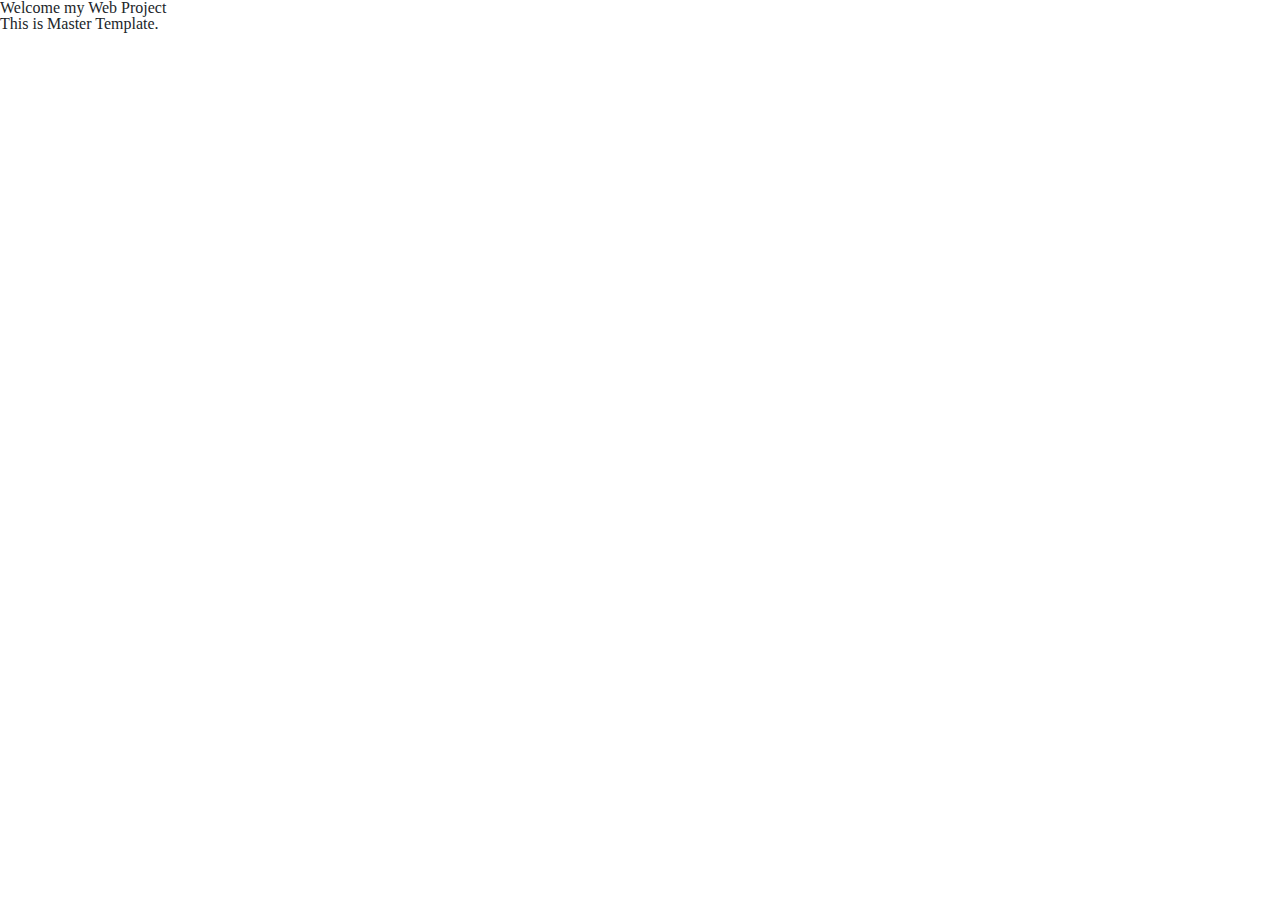
<file: Bootstrap V4.6/index.html>
<!doctype html>
<html lang="">

<head>
  <meta charset="utf-8">
  <title>Master Template</title>
  <meta name="description" content="">
  <meta name="viewport" content="width=device-width, initial-scale=1">

  <meta property="og:title" content="">
  <meta property="og:type" content="">
  <meta property="og:url" content="">
  <meta property="og:image" content="">

  <link rel="manifest" href="site.webmanifest">
  <link rel="apple-touch-icon" href="icon.png">
  <!-- Place favicon.ico in the root directory -->

  <!-- Bootstrap Library -->
  <link rel="stylesheet" href="css/bootstrap.css">
   
   <!-- Reset Css codes -->
   <link rel="stylesheet" href="css/reset.css">
   
   
    <!-- Style Css codes -->
   <link rel="stylesheet" href="css/style.css">
   
    

   
</head>

<body>

  <!-- Add your site or application content here -->
    <p>Welcome my Web Project</p>
   <p>This is Master Template.</p>
  
  
  
  <!-- Js -->
  <script src="js/bootstrap.js"></script>
  <script src="js/bootstrap.bundle.js"></script>
  <script src="js/jquery.js"></script>
  <script src="js/main.js"></script>
   
  
</body>

</html>
</file>
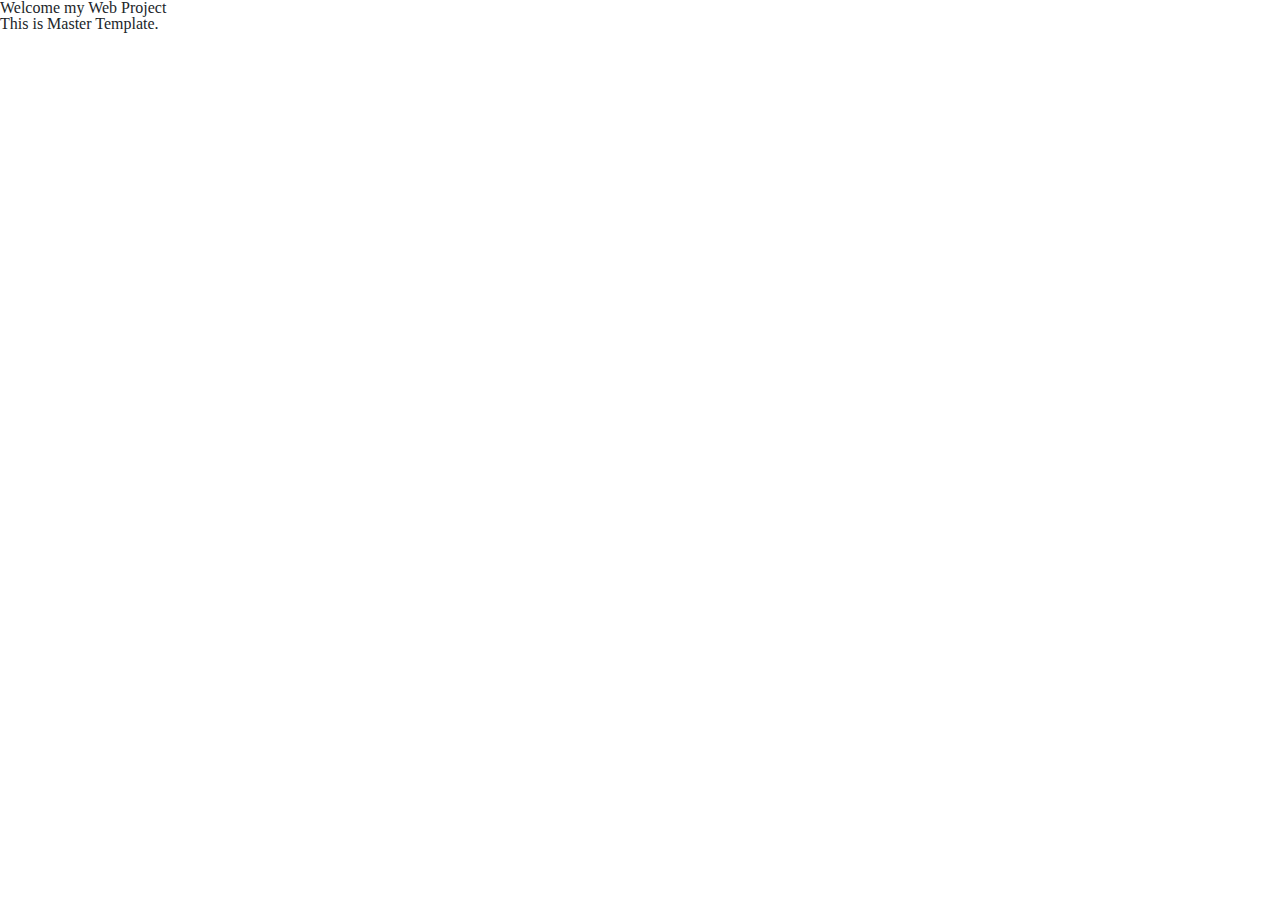
<file: Bootstrap V5- Min/index.html>
<!doctype html>
<html lang="">

<head>
  <meta charset="utf-8">
  <title>Master Template</title>
  <meta name="description" content="">
  <meta name="viewport" content="width=device-width, initial-scale=1">

  <meta property="og:title" content="">
  <meta property="og:type" content="">
  <meta property="og:url" content="">
  <meta property="og:image" content="">

  <link rel="manifest" href="site.webmanifest">
  <link rel="apple-touch-icon" href="icon.png">
 

  <!-- Bootstrap Library -->
  <link rel="stylesheet" href="css/bootstrap.min.css">
   
   <!-- Reset Css codes -->
   <link rel="stylesheet" href="css/reset.css">
   
   
    <!-- Style Css codes -->
   <link rel="stylesheet" href="css/style.css">
   
    

   
</head>

<body>

  <!-- Add your site or application content here -->
    <p>Welcome my Web Project</p>
   <p>This is Master Template.</p>
  
  
  
  <!-- Js -->
  <script src="js/bootstrap.min.js"></script>
  <script src="js/bootstrap.bundle.min.js"></script>
  <script src="js/main.js"></script>
   
  
</body>

</html>
</file>
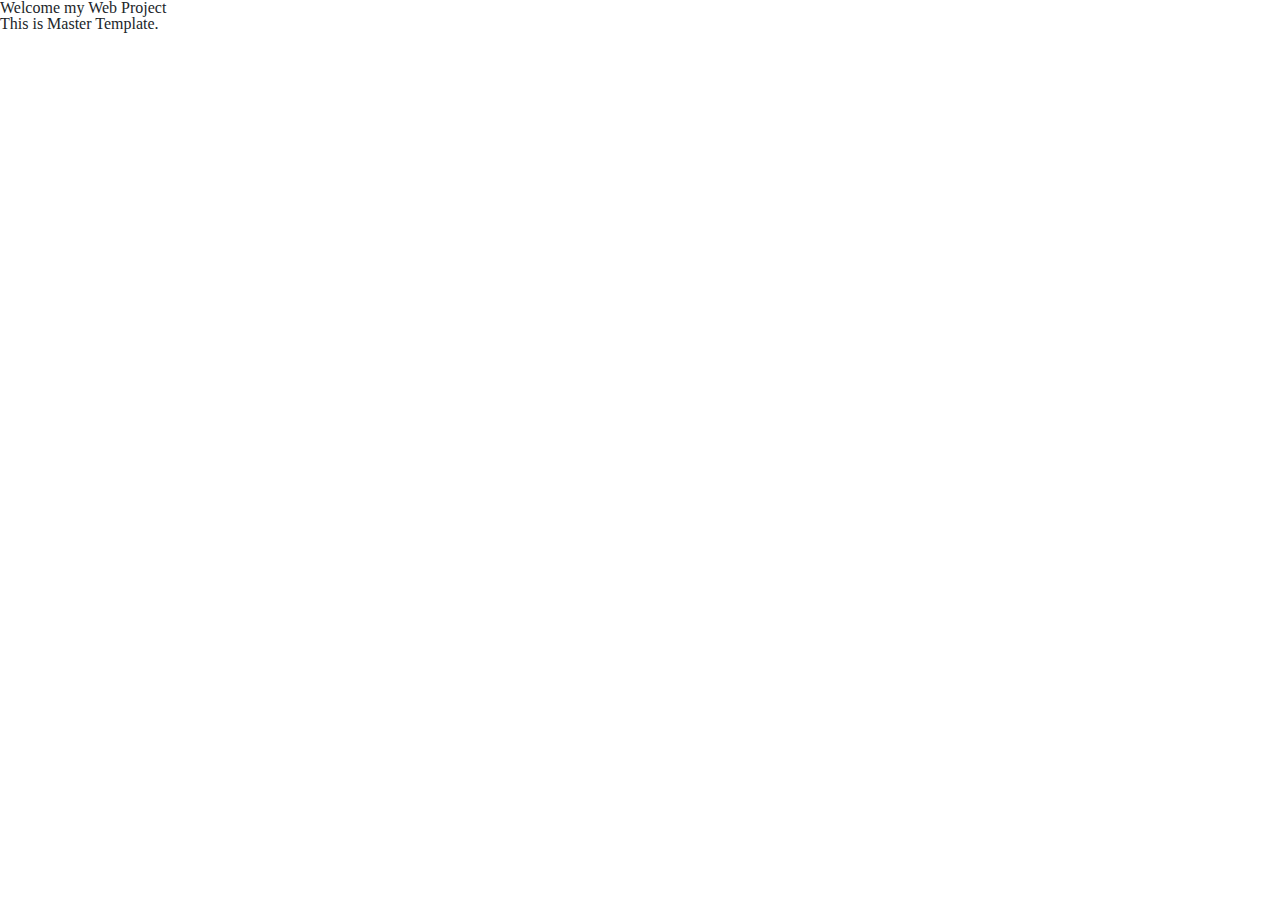
<file: Bootstrap V5/index.html>
<!doctype html>
<html lang="">

<head>
  <meta charset="utf-8">
  <title>Master Template</title>
  <meta name="description" content="">
  <meta name="viewport" content="width=device-width, initial-scale=1">

  <meta property="og:title" content="">
  <meta property="og:type" content="">
  <meta property="og:url" content="">
  <meta property="og:image" content="">

  <link rel="manifest" href="site.webmanifest">
  <link rel="apple-touch-icon" href="icon.png">
  <!-- Place favicon.ico in the root directory -->

  <!-- Bootstrap Library -->
  <link rel="stylesheet" href="css/bootstrap.css">
   
   <!-- Reset Css codes -->
   <link rel="stylesheet" href="css/reset.css">
   
   
    <!-- Style Css codes -->
   <link rel="stylesheet" href="css/style.css">
   
    

   
</head>

<body>

  <!-- Add your site or application content here -->
    <p>Welcome my Web Project</p>
   <p>This is Master Template.</p>
  
  
  
  <!-- Js -->
  <script src="js/bootstrap.js"></script>
  <script src="js/bootstrap.bundle.js"></script>
  <script src="js/main.js"></script>
   
  
</body>

</html>
</file>
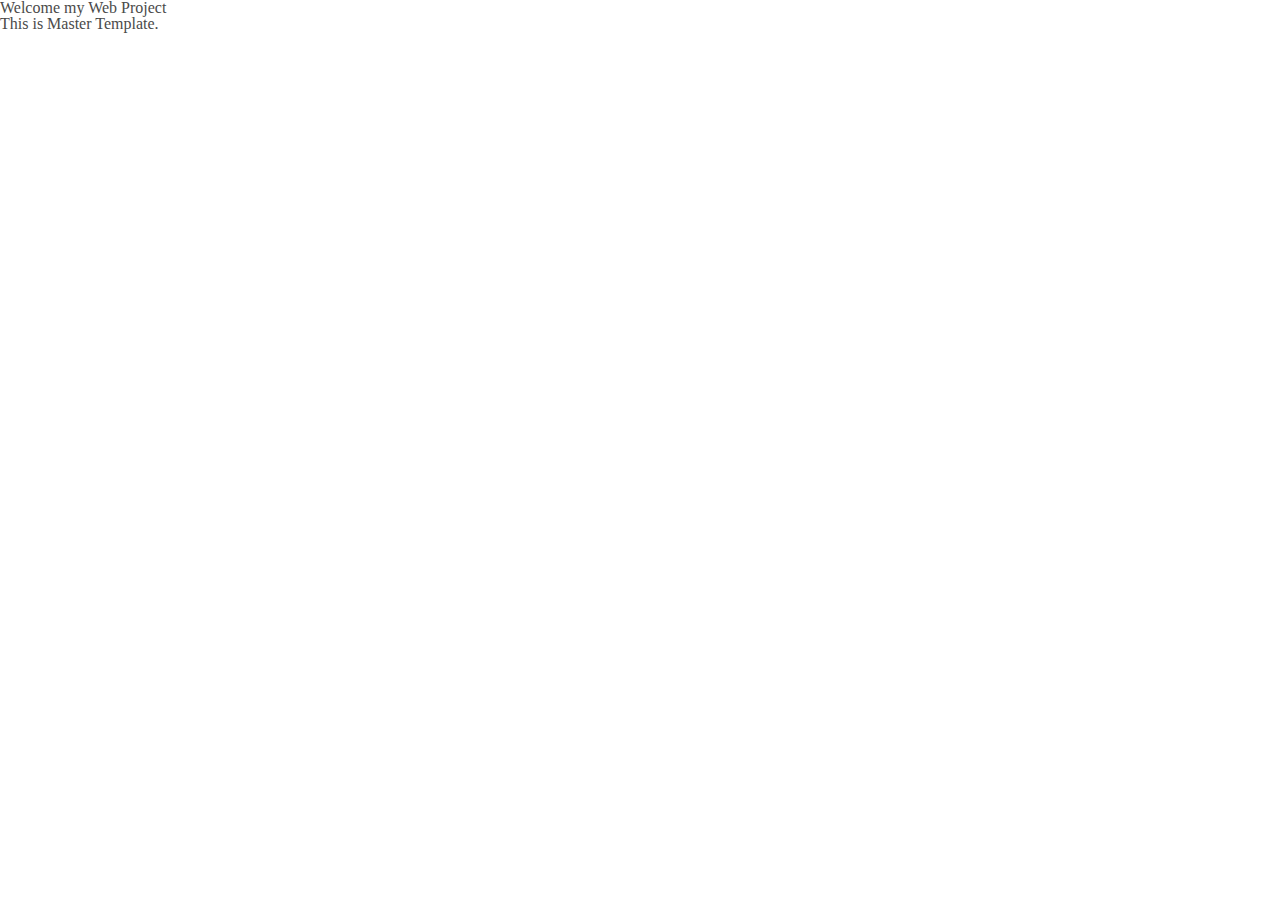
<file: Bulma V0.9-Min/index.html>
<!doctype html>
<html lang="">

<head>
  <meta charset="utf-8">
  <title>Master Template</title>
  <meta name="description" content="">
  <meta name="viewport" content="width=device-width, initial-scale=1">

  <meta property="og:title" content="">
  <meta property="og:type" content="">
  <meta property="og:url" content="">
  <meta property="og:image" content="">

  <link rel="manifest" href="site.webmanifest">
  <link rel="apple-touch-icon" href="icon.png">
 

  <!-- Bulma  Library -->
  <link rel="stylesheet" href="css/bulma.min.css">
   
   <!-- Reset Css codes -->
   <link rel="stylesheet" href="css/reset.css">
   
   
    <!-- Style Css codes -->
   <link rel="stylesheet" href="css/style.css">
   
    

   
</head>

<body>

  <!-- Add your site or application content here -->
    <p>Welcome my Web Project</p>
   <p>This is Master Template.</p>
  
  
  
  <!-- Js -->
 <script src="js/main.js"></script>
   
  
</body>

</html>
</file>
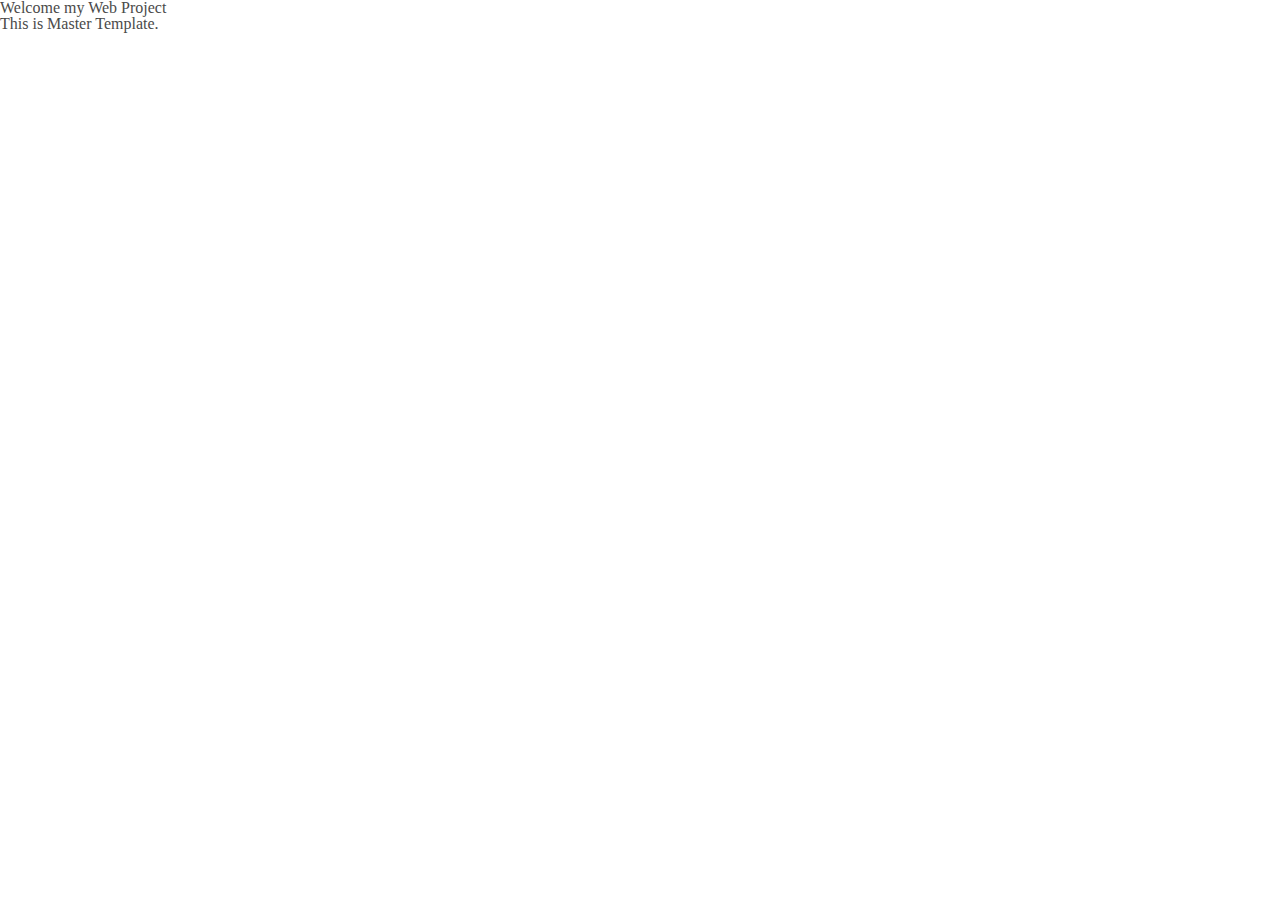
<file: Bulma v0.9/index.html>
<!doctype html>
<html lang="">

<head>
  <meta charset="utf-8">
  <title>Master Template</title>
  <meta name="description" content="">
  <meta name="viewport" content="width=device-width, initial-scale=1">

  <meta property="og:title" content="">
  <meta property="og:type" content="">
  <meta property="og:url" content="">
  <meta property="og:image" content="">

  <link rel="manifest" href="site.webmanifest">
  <link rel="apple-touch-icon" href="icon.png">
 

  <!-- Bulma  Library -->
  <link rel="stylesheet" href="css/bulma.css">
   
   <!-- Reset Css codes -->
   <link rel="stylesheet" href="css/reset.css">
   
   
    <!-- Style Css codes -->
   <link rel="stylesheet" href="css/style.css">
   
    

   
</head>

<body>

  <!-- Add your site or application content here -->
    <p>Welcome my Web Project</p>
   <p>This is Master Template.</p>
  
  
  
  <!-- Js -->
 <script src="js/main.js"></script>
   
  
</body>

</html>
</file>
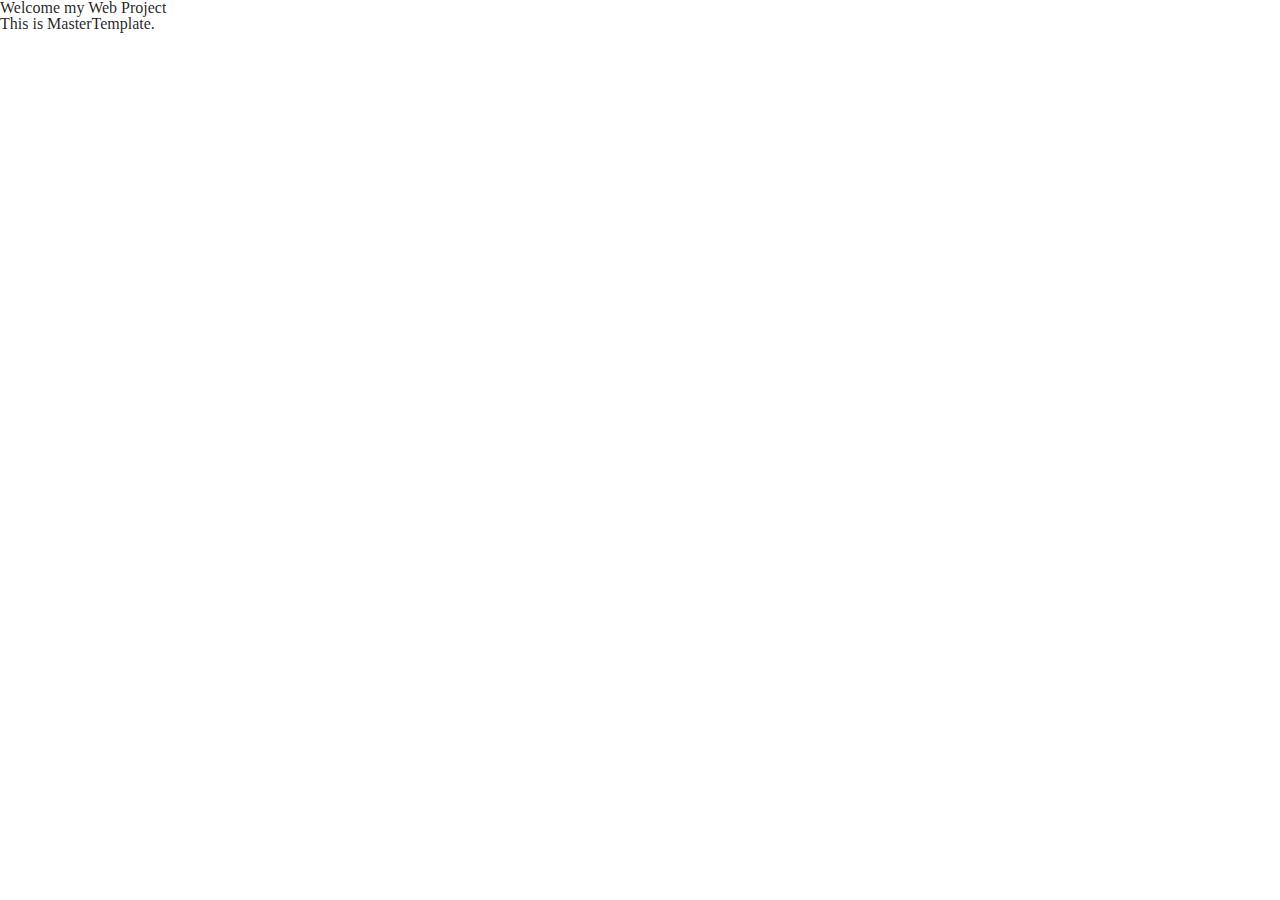
<file: Materialize/index.html>
<!doctype html>
<html lang="">

<head>
  <meta charset="utf-8">
  <title>Master Template</title>
  <meta name="description" content="">
  <meta name="viewport" content="width=device-width, initial-scale=1">

  <meta property="og:title" content="">
  <meta property="og:type" content="">
  <meta property="og:url" content="">
  <meta property="og:image" content="">

  <link rel="manifest" href="site.webmanifest">
  <link rel="apple-touch-icon" href="icon.png">
 

  <!-- Materialize  Library -->
  <link rel="stylesheet" href="css/materialize.min.css">
   
   <!-- Reset Css codes -->
   <link rel="stylesheet" href="css/reset.css">
   
   
    <!-- Style Css codes -->
   <link rel="stylesheet" href="css/style.css">
   
    

   
</head>

<body>

  <!-- Add your site or application content here -->
    <p>Welcome my Web Project</p>
   <p>This is MasterTemplate.</p>
  
  
  
  <!-- Js -->
 <script src="js/materialize.min.js"></script>
 <script src="js/main.js"></script>
   
  
</body>

</html>
</file>
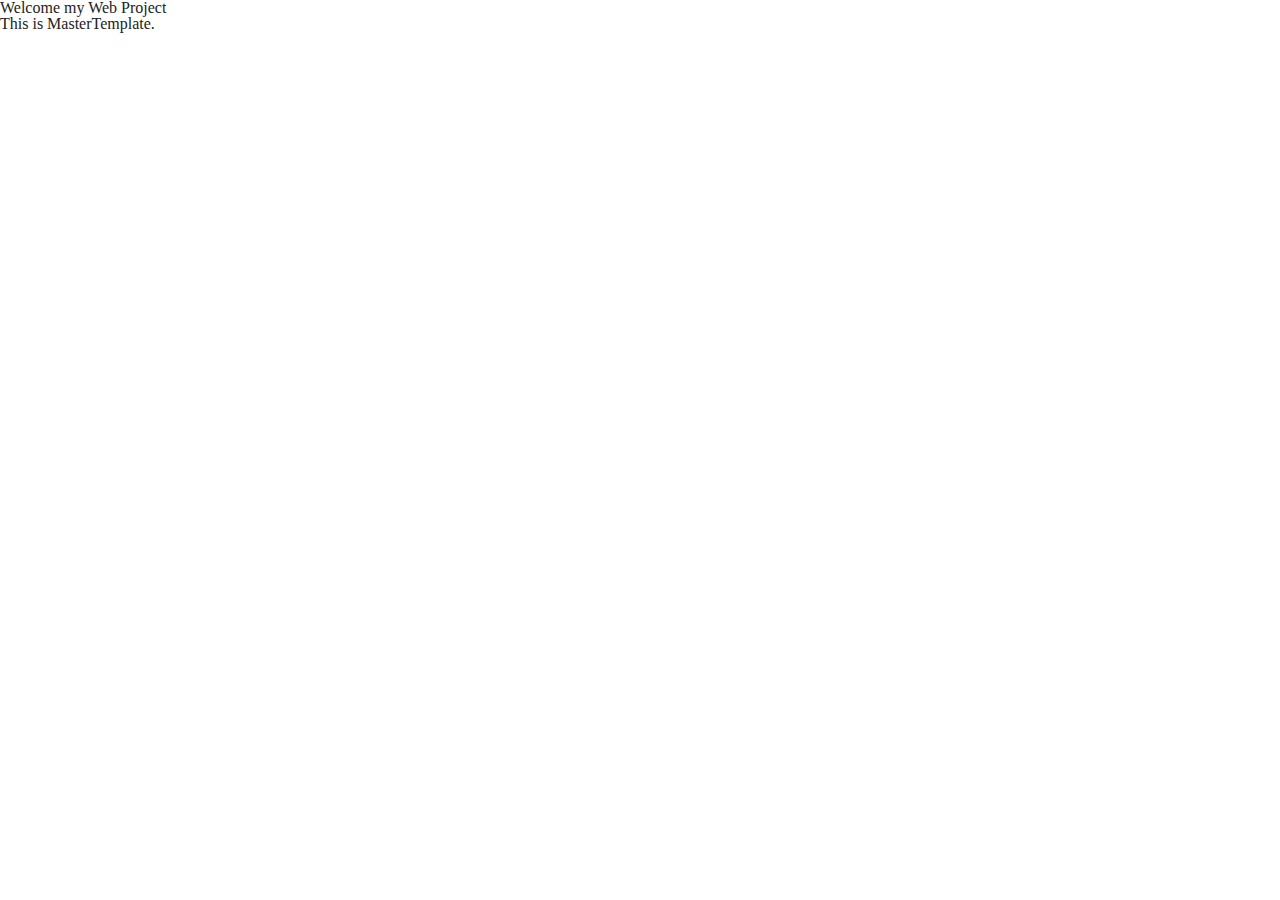
<file: Skeleton/index.html>
<!doctype html>
<html lang="">

<head>
  <meta charset="utf-8">
  <title>Master Template</title>
  <meta name="description" content="">
  <meta name="viewport" content="width=device-width, initial-scale=1">

  <meta property="og:title" content="">
  <meta property="og:type" content="">
  <meta property="og:url" content="">
  <meta property="og:image" content="">

  <link rel="manifest" href="site.webmanifest">
  <link rel="apple-touch-icon" href="icon.png">
 

  <!-- Skeleton  Library -->
  <link rel="stylesheet" href="css/skeleton.css">
   
   <!-- Reset Css codes -->
   <link rel="stylesheet" href="css/reset.css">
   
   
    <!-- Style Css codes -->
   <link rel="stylesheet" href="css/style.css">
   
    

   
</head>

<body>

  <!-- Add your site or application content here -->
    <p>Welcome my Web Project</p>
   <p>This is MasterTemplate.</p>
  
  
  
  <!-- Js -->
 
 <script src="js/main.js"></script>
   
  
</body>

</html>
</file>
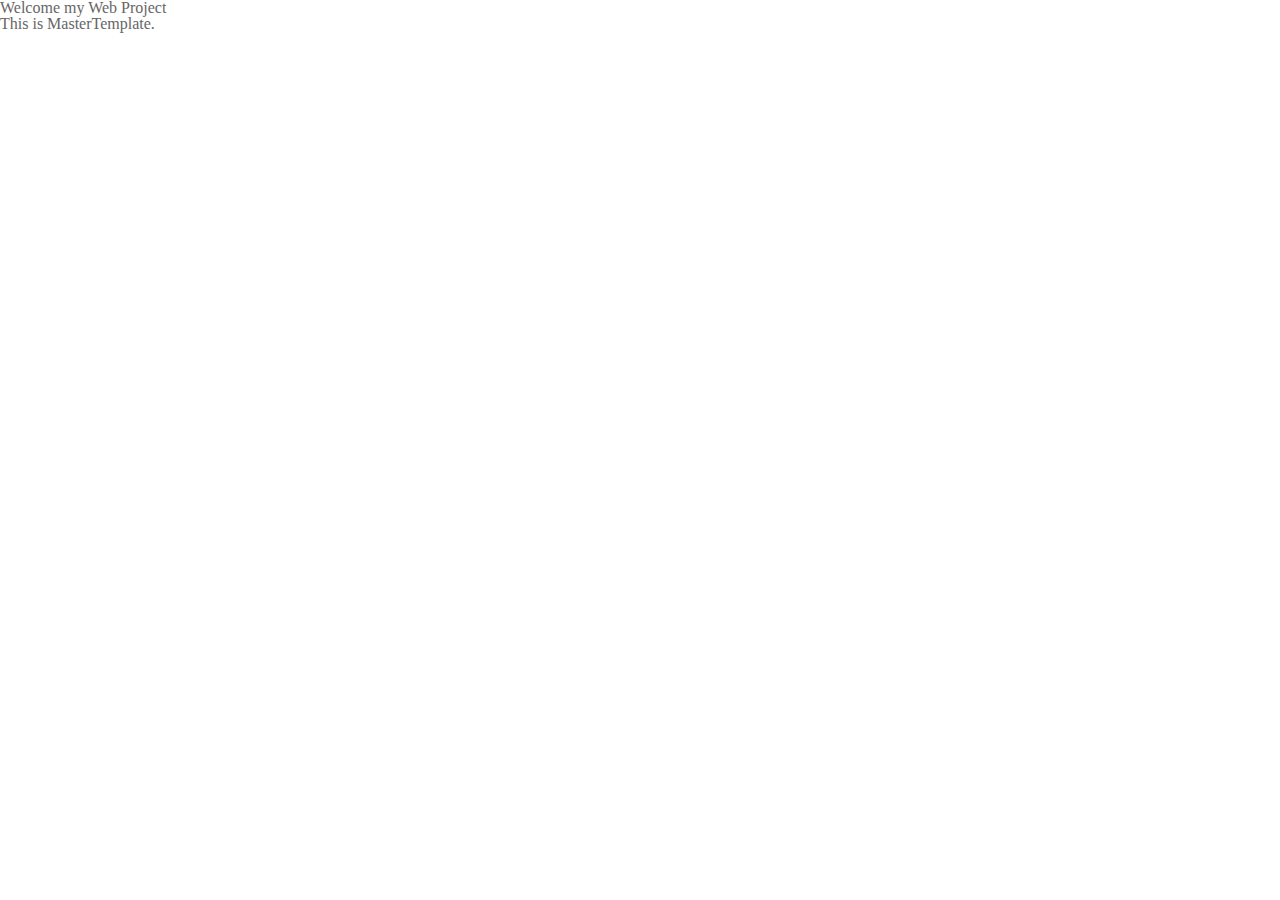
<file: UIKit/index.html>
<!doctype html>
<html lang="">

<head>
  <meta charset="utf-8">
  <title>Master Template</title>
  <meta name="description" content="">
  <meta name="viewport" content="width=device-width, initial-scale=1">

  <meta property="og:title" content="">
  <meta property="og:type" content="">
  <meta property="og:url" content="">
  <meta property="og:image" content="">

  <link rel="manifest" href="site.webmanifest">
  <link rel="apple-touch-icon" href="icon.png">
 

  <!-- UIKit  Library -->
  <link rel="stylesheet" href="css/uikit.min.css">
   
   <!-- Reset Css codes -->
   <link rel="stylesheet" href="css/reset.css">
   
   
    <!-- Style Css codes -->
   <link rel="stylesheet" href="css/style.css">
   
    

   
</head>

<body>

  <!-- Add your site or application content here -->
    <p>Welcome my Web Project</p>
   <p>This is MasterTemplate.</p>
  
  
  
  <!-- Js -->
 <script src="js/uikit-icons.min.js"></script>
 <script src="js/uikit-icons.min.js"></script>
 <script src="js/main.js"></script>
   
  
</body>

</html>
</file>
<file: Bootstrap V4.6/css/style.css>
/* Stye.css Codes  */
</file>
<file: Bootstrap V5- Min/css/style.css>
/* Stye.css Codes  */
</file>
<file: Bootstrap V5/css/style.css>
/* Stye.css Codes  */
</file>
<file: Bulma V0.9-Min/css/style.css>
/* Stye.css Codes  */
</file>
<file: Bulma v0.9/css/style.css>
/* Stye.css Codes  */
</file>
<file: Materialize/css/style.css>
/* Stye.css Codes  */
</file>
<file: Skeleton/css/skeleton.css>
/*
* Skeleton V2.0.4
* Copyright 2014, Dave Gamache
* www.getskeleton.com
* Free to use under the MIT license.
* http://www.opensource.org/licenses/mit-license.php
* 12/29/2014
*/


/* Table of contents
––––––––––––––––––––––––––––––––––––––––––––––––––
- Grid
- Base Styles
- Typography
- Links
- Buttons
- Forms
- Lists
- Code
- Tables
- Spacing
- Utilities
- Clearing
- Media Queries
*/


/* Grid
–––––––––––––––––––––––––––––––––––––––––––––––––– */
.container {
  position: relative;
  width: 100%;
  max-width: 960px;
  margin: 0 auto;
  padding: 0 20px;
  box-sizing: border-box; }
.column,
.columns {
  width: 100%;
  float: left;
  box-sizing: border-box; }

/* For devices larger than 400px */
@media (min-width: 400px) {
  .container {
    width: 85%;
    padding: 0; }
}

/* For devices larger than 550px */
@media (min-width: 550px) {
  .container {
    width: 80%; }
  .column,
  .columns {
    margin-left: 4%; }
  .column:first-child,
  .columns:first-child {
    margin-left: 0; }

  .one.column,
  .one.columns                    { width: 4.66666666667%; }
  .two.columns                    { width: 13.3333333333%; }
  .three.columns                  { width: 22%;            }
  .four.columns                   { width: 30.6666666667%; }
  .five.columns                   { width: 39.3333333333%; }
  .six.columns                    { width: 48%;            }
  .seven.columns                  { width: 56.6666666667%; }
  .eight.columns                  { width: 65.3333333333%; }
  .nine.columns                   { width: 74.0%;          }
  .ten.columns                    { width: 82.6666666667%; }
  .eleven.columns                 { width: 91.3333333333%; }
  .twelve.columns                 { width: 100%; margin-left: 0; }

  .one-third.column               { width: 30.6666666667%; }
  .two-thirds.column              { width: 65.3333333333%; }

  .one-half.column                { width: 48%; }

  /* Offsets */
  .offset-by-one.column,
  .offset-by-one.columns          { margin-left: 8.66666666667%; }
  .offset-by-two.column,
  .offset-by-two.columns          { margin-left: 17.3333333333%; }
  .offset-by-three.column,
  .offset-by-three.columns        { margin-left: 26%;            }
  .offset-by-four.column,
  .offset-by-four.columns         { margin-left: 34.6666666667%; }
  .offset-by-five.column,
  .offset-by-five.columns         { margin-left: 43.3333333333%; }
  .offset-by-six.column,
  .offset-by-six.columns          { margin-left: 52%;            }
  .offset-by-seven.column,
  .offset-by-seven.columns        { margin-left: 60.6666666667%; }
  .offset-by-eight.column,
  .offset-by-eight.columns        { margin-left: 69.3333333333%; }
  .offset-by-nine.column,
  .offset-by-nine.columns         { margin-left: 78.0%;          }
  .offset-by-ten.column,
  .offset-by-ten.columns          { margin-left: 86.6666666667%; }
  .offset-by-eleven.column,
  .offset-by-eleven.columns       { margin-left: 95.3333333333%; }

  .offset-by-one-third.column,
  .offset-by-one-third.columns    { margin-left: 34.6666666667%; }
  .offset-by-two-thirds.column,
  .offset-by-two-thirds.columns   { margin-left: 69.3333333333%; }

  .offset-by-one-half.column,
  .offset-by-one-half.columns     { margin-left: 52%; }

}


/* Base Styles
–––––––––––––––––––––––––––––––––––––––––––––––––– */
/* NOTE
html is set to 62.5% so that all the REM measurements throughout Skeleton
are based on 10px sizing. So basically 1.5rem = 15px :) */
html {
  font-size: 62.5%; }
body {
  font-size: 1.5em; /* currently ems cause chrome bug misinterpreting rems on body element */
  line-height: 1.6;
  font-weight: 400;
  font-family: "Raleway", "HelveticaNeue", "Helvetica Neue", Helvetica, Arial, sans-serif;
  color: #222; }


/* Typography
–––––––––––––––––––––––––––––––––––––––––––––––––– */
h1, h2, h3, h4, h5, h6 {
  margin-top: 0;
  margin-bottom: 2rem;
  font-weight: 300; }
h1 { font-size: 4.0rem; line-height: 1.2;  letter-spacing: -.1rem;}
h2 { font-size: 3.6rem; line-height: 1.25; letter-spacing: -.1rem; }
h3 { font-size: 3.0rem; line-height: 1.3;  letter-spacing: -.1rem; }
h4 { font-size: 2.4rem; line-height: 1.35; letter-spacing: -.08rem; }
h5 { font-size: 1.8rem; line-height: 1.5;  letter-spacing: -.05rem; }
h6 { font-size: 1.5rem; line-height: 1.6;  letter-spacing: 0; }

/* Larger than phablet */
@media (min-width: 550px) {
  h1 { font-size: 5.0rem; }
  h2 { font-size: 4.2rem; }
  h3 { font-size: 3.6rem; }
  h4 { font-size: 3.0rem; }
  h5 { font-size: 2.4rem; }
  h6 { font-size: 1.5rem; }
}

p {
  margin-top: 0; }


/* Links
–––––––––––––––––––––––––––––––––––––––––––––––––– */
a {
  color: #1EAEDB; }
a:hover {
  color: #0FA0CE; }


/* Buttons
–––––––––––––––––––––––––––––––––––––––––––––––––– */
.button,
button,
input[type="submit"],
input[type="reset"],
input[type="button"] {
  display: inline-block;
  height: 38px;
  padding: 0 30px;
  color: #555;
  text-align: center;
  font-size: 11px;
  font-weight: 600;
  line-height: 38px;
  letter-spacing: .1rem;
  text-transform: uppercase;
  text-decoration: none;
  white-space: nowrap;
  background-color: transparent;
  border-radius: 4px;
  border: 1px solid #bbb;
  cursor: pointer;
  box-sizing: border-box; }
.button:hover,
button:hover,
input[type="submit"]:hover,
input[type="reset"]:hover,
input[type="button"]:hover,
.button:focus,
button:focus,
input[type="submit"]:focus,
input[type="reset"]:focus,
input[type="button"]:focus {
  color: #333;
  border-color: #888;
  outline: 0; }
.button.button-primary,
button.button-primary,
input[type="submit"].button-primary,
input[type="reset"].button-primary,
input[type="button"].button-primary {
  color: #FFF;
  background-color: #33C3F0;
  border-color: #33C3F0; }
.button.button-primary:hover,
button.button-primary:hover,
input[type="submit"].button-primary:hover,
input[type="reset"].button-primary:hover,
input[type="button"].button-primary:hover,
.button.button-primary:focus,
button.button-primary:focus,
input[type="submit"].button-primary:focus,
input[type="reset"].button-primary:focus,
input[type="button"].button-primary:focus {
  color: #FFF;
  background-color: #1EAEDB;
  border-color: #1EAEDB; }


/* Forms
–––––––––––––––––––––––––––––––––––––––––––––––––– */
input[type="email"],
input[type="number"],
input[type="search"],
input[type="text"],
input[type="tel"],
input[type="url"],
input[type="password"],
textarea,
select {
  height: 38px;
  padding: 6px 10px; /* The 6px vertically centers text on FF, ignored by Webkit */
  background-color: #fff;
  border: 1px solid #D1D1D1;
  border-radius: 4px;
  box-shadow: none;
  box-sizing: border-box; }
/* Removes awkward default styles on some inputs for iOS */
input[type="email"],
input[type="number"],
input[type="search"],
input[type="text"],
input[type="tel"],
input[type="url"],
input[type="password"],
textarea {
  -webkit-appearance: none;
     -moz-appearance: none;
          appearance: none; }
textarea {
  min-height: 65px;
  padding-top: 6px;
  padding-bottom: 6px; }
input[type="email"]:focus,
input[type="number"]:focus,
input[type="search"]:focus,
input[type="text"]:focus,
input[type="tel"]:focus,
input[type="url"]:focus,
input[type="password"]:focus,
textarea:focus,
select:focus {
  border: 1px solid #33C3F0;
  outline: 0; }
label,
legend {
  display: block;
  margin-bottom: .5rem;
  font-weight: 600; }
fieldset {
  padding: 0;
  border-width: 0; }
input[type="checkbox"],
input[type="radio"] {
  display: inline; }
label > .label-body {
  display: inline-block;
  margin-left: .5rem;
  font-weight: normal; }


/* Lists
–––––––––––––––––––––––––––––––––––––––––––––––––– */
ul {
  list-style: circle inside; }
ol {
  list-style: decimal inside; }
ol, ul {
  padding-left: 0;
  margin-top: 0; }
ul ul,
ul ol,
ol ol,
ol ul {
  margin: 1.5rem 0 1.5rem 3rem;
  font-size: 90%; }
li {
  margin-bottom: 1rem; }


/* Code
–––––––––––––––––––––––––––––––––––––––––––––––––– */
code {
  padding: .2rem .5rem;
  margin: 0 .2rem;
  font-size: 90%;
  white-space: nowrap;
  background: #F1F1F1;
  border: 1px solid #E1E1E1;
  border-radius: 4px; }
pre > code {
  display: block;
  padding: 1rem 1.5rem;
  white-space: pre; }


/* Tables
–––––––––––––––––––––––––––––––––––––––––––––––––– */
th,
td {
  padding: 12px 15px;
  text-align: left;
  border-bottom: 1px solid #E1E1E1; }
th:first-child,
td:first-child {
  padding-left: 0; }
th:last-child,
td:last-child {
  padding-right: 0; }


/* Spacing
–––––––––––––––––––––––––––––––––––––––––––––––––– */
button,
.button {
  margin-bottom: 1rem; }
input,
textarea,
select,
fieldset {
  margin-bottom: 1.5rem; }
pre,
blockquote,
dl,
figure,
table,
p,
ul,
ol,
form {
  margin-bottom: 2.5rem; }


/* Utilities
–––––––––––––––––––––––––––––––––––––––––––––––––– */
.u-full-width {
  width: 100%;
  box-sizing: border-box; }
.u-max-full-width {
  max-width: 100%;
  box-sizing: border-box; }
.u-pull-right {
  float: right; }
.u-pull-left {
  float: left; }


/* Misc
–––––––––––––––––––––––––––––––––––––––––––––––––– */
hr {
  margin-top: 3rem;
  margin-bottom: 3.5rem;
  border-width: 0;
  border-top: 1px solid #E1E1E1; }


/* Clearing
–––––––––––––––––––––––––––––––––––––––––––––––––– */

/* Self Clearing Goodness */
.container:after,
.row:after,
.u-cf {
  content: "";
  display: table;
  clear: both; }


/* Media Queries
–––––––––––––––––––––––––––––––––––––––––––––––––– */
/*
Note: The best way to structure the use of media queries is to create the queries
near the relevant code. For example, if you wanted to change the styles for buttons
on small devices, paste the mobile query code up in the buttons section and style it
there.
*/


/* Larger than mobile */
@media (min-width: 400px) {}

/* Larger than phablet (also point when grid becomes active) */
@media (min-width: 550px) {}

/* Larger than tablet */
@media (min-width: 750px) {}

/* Larger than desktop */
@media (min-width: 1000px) {}

/* Larger than Desktop HD */
@media (min-width: 1200px) {}
</file>
<file: Skeleton/css/style.css>
/* Stye.css Codes  */
</file>
<file: UIKit/css/style.css>
/* Stye.css Codes  */
</file>
